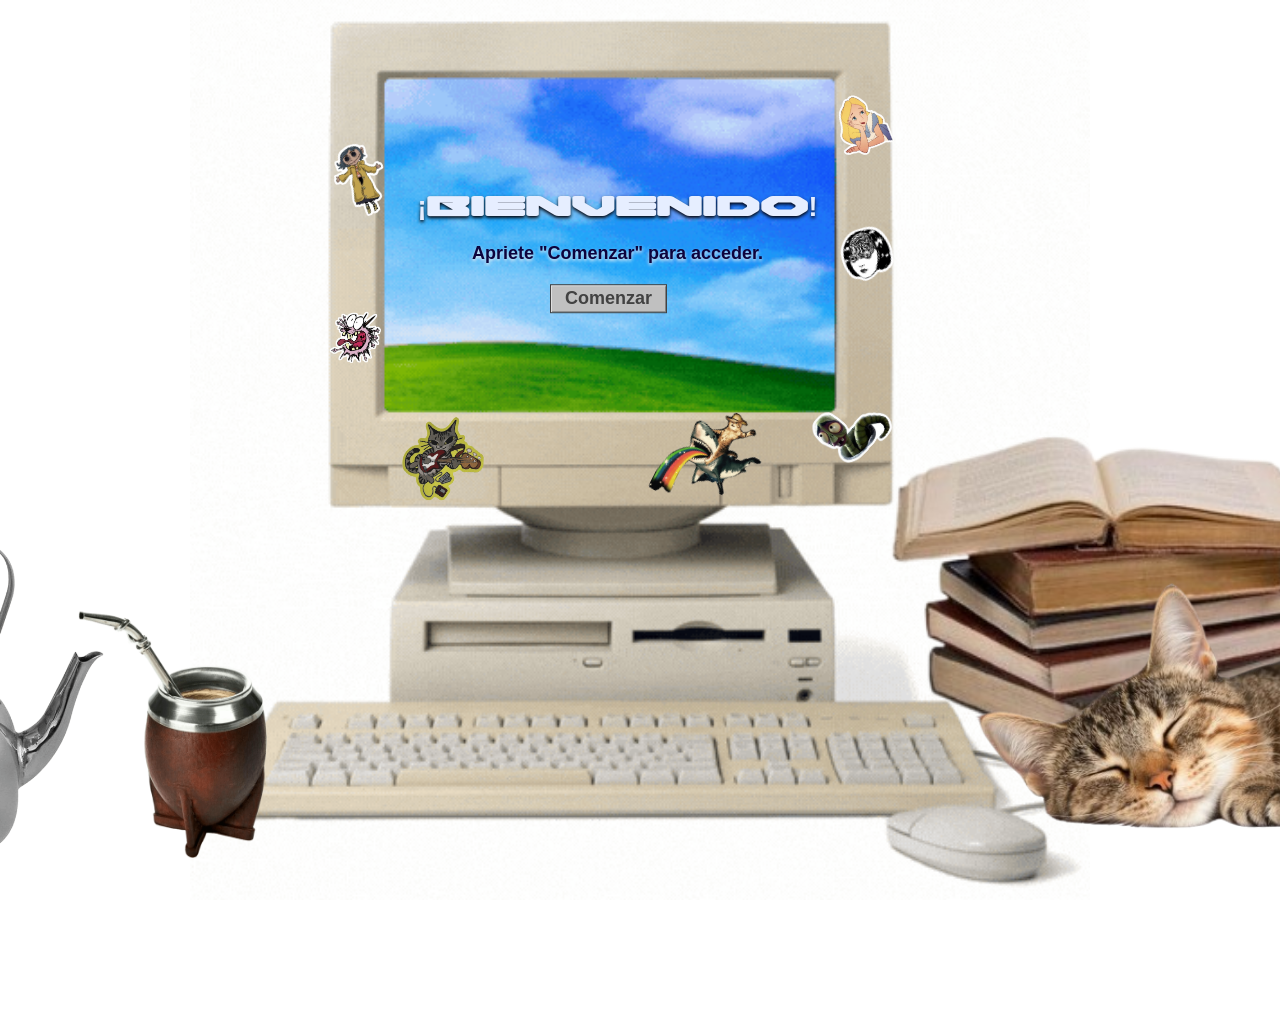
<file: Index.html>
<!DOCTYPE html>
<html lang="es">
<head>
    <meta charset="UTF-8">
    <meta name="viewport" content="width=device-width, initial-scale=1.0">
    <title>Document</title>
    <link rel="stylesheet" href="bienven.css">
    <link href="https://api.fontshare.com/v2/css?f[]=array@400,701&display=swap" rel="stylesheet">
    <link rel="shortcut icon" href="../imagenes/poblacion.png" type="image/x-icon">
</head>
<body>
    <main>
        <div class="monitor-area">
            
            <section class="ini">
                <h1>¡Bienvenido!</h1>
                <h2>Apriete "Comenzar" para acceder.</h2>
                <button class="bt"><a href="principal/guia.html">Comenzar</a></button>
            </section>

            <section class="img">
                <div class="centro">
                    <img id="gato" src="../imagenes/Guitar Cat Sticker.png" alt="gato">
                    <img id="cool" src="../imagenes/So cool.png" alt="cool">
                </div>

                <div class="centro-der">
                    <img id="al" src="../imagenes/alicia.png" alt="alicia">
                    <img id="ju" src="../imagenes/junji.png" alt="junji">
                    <img id="gus" src="../imagenes/Gusano.png" alt="gusanito">
                </div>

                <div class="centro-iz">
                    <img id="cora" src="../imagenes/coraline.png" alt="coraline">
                    <img id="perro" src="../imagenes/coraje.png" alt="perro">
                </div>

                <div class="izq">
                    <img id="pava" src="../imagenes/Pava.png" alt="pava">
                    <img id="mate" src="../imagenes/mate.png" alt="mate">
                </div>

                <div class="der">
                    <img id="lib" src="../imagenes/libros.png" alt="libros">
                    <img id="gato-der" src="../imagenes/gato.png" alt="gato">
                </div>
            </section>

        </div>
    </main>
</body>
</html>
</file>
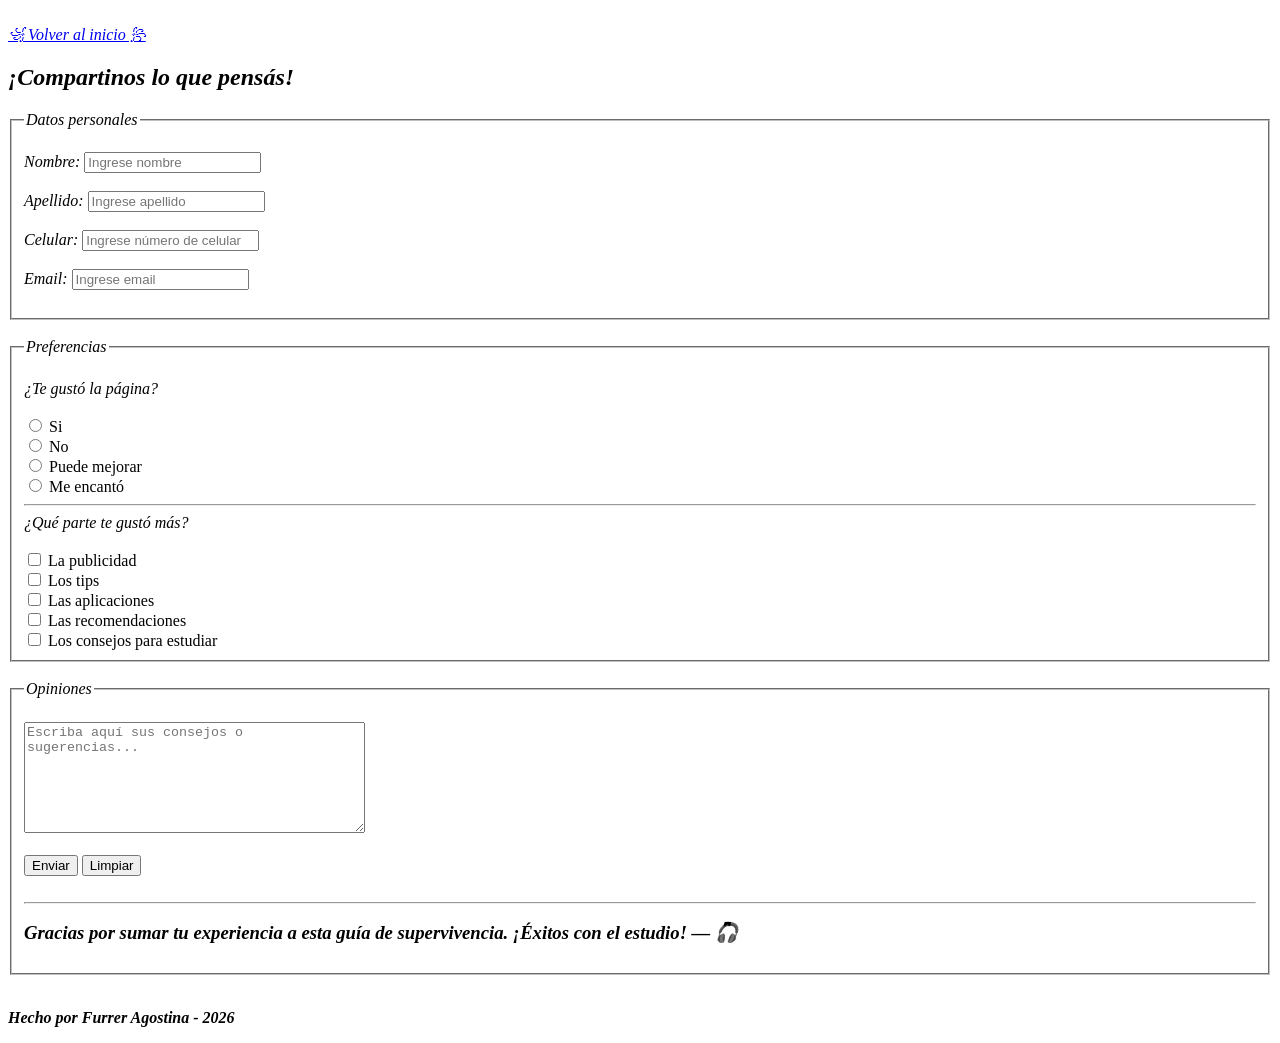
<file: formulario.html>
<!DOCTYPE html>
<html lang="en">
<head>
    <meta charset="UTF-8">
    <meta name="viewport" content="width=device-width, initial-scale=1.0">
    <title>Formulario de contacto</title>
    <link rel="shortcut icon" href="imagenes/poblacion.png" type="image/x-icon">
</head>

<body>
    <header>
        <br>
        <a href="Index.html"><i>꧁ Volver al inicio ꧂</i></a>
        <br>
    </header>

    <main>
        <article>
            <h1><i>¡Compartinos lo que pensás!</i></h1>
        </article>

        <form action="">
            <fieldset>
                <legend><i>Datos personales</i></legend>
                <br>
                <label for="nombre"><i>Nombre:</i></label>
                <input type="text" id="nombre" name="nombre" placeholder="Ingrese nombre" required>
                <br><br>

                <label for="apellido"><i>Apellido:</i></label>
                <input type="text" id="apellido" name="apellido" placeholder="Ingrese apellido">
                <br><br>

                <label for="celular"><i>Celular:</i></label>
                <input type="tel" id="celular" name="celular" pattern="[0-9]+" title="Solo números" placeholder="Ingrese número de celular" required>
                <br><br>

                <label for="email"><i>Email:</i></label>
                <input type="email" id="email" name="email" placeholder="Ingrese email" required>
                <br><br>
            </fieldset>

            <br>

            <fieldset>
                <legend><i>Preferencias</i></legend>
                <br>
                <label><i>¿Te gustó la página?</i></label> 
                <br><br>
                <input type="radio" name="valoracion" id="v1" value="si"> <label for="v1">Si</label> <br>
                <input type="radio" name="valoracion" id="v2" value="no"> <label for="v2">No</label> <br>
                <input type="radio" name="valoracion" id="v3" value="mejorar"> <label for="v3">Puede mejorar</label> <br>
                <input type="radio" name="valoracion" id="v4" value="encanto"> <label for="v4">Me encantó</label> <br> 
                
                <hr>
                
                <label><i>¿Qué parte te gustó más?</i></label> 
                <br><br>
                <input type="checkbox" name="gusto" id="p1" value="publicidad"> <label for="p1">La publicidad</label> <br>
                <input type="checkbox" name="gusto" id="p2" value="tips"> <label for="p2">Los tips</label> <br>
                <input type="checkbox" name="gusto" id="p3" value="apps"> <label for="p3">Las aplicaciones</label> <br>
                <input type="checkbox" name="gusto" id="p4" value="recom"> <label for="p4">Las recomendaciones</label> <br>
                <input type="checkbox" name="gusto" id="p5" value="consejos"> <label for="p5">Los consejos para estudiar</label> <br>
            </fieldset>

            <br>

            <fieldset>
                <legend><i>Opiniones</i></legend>
                <br>
                <textarea name="comentarios" id="comentarios" rows="7" cols="40" maxlength="171" placeholder="Escriba aquí sus consejos o sugerencias..."></textarea> 
                <br> <br>

                <input type="submit" value="Enviar">
                <input type="reset" value="Limpiar">
                <br><br>

                <hr>
                <h3><i>Gracias por sumar tu experiencia a esta guía de supervivencia. ¡Éxitos con el estudio! — 🎧ྀི</i></h3>
            </fieldset>
        </form>
    </main>

    <footer>
        <br>
        <p><b><i>Hecho por Furrer Agostina - 2026</i></b></p>
    </footer>
</body>

</html>
</file>
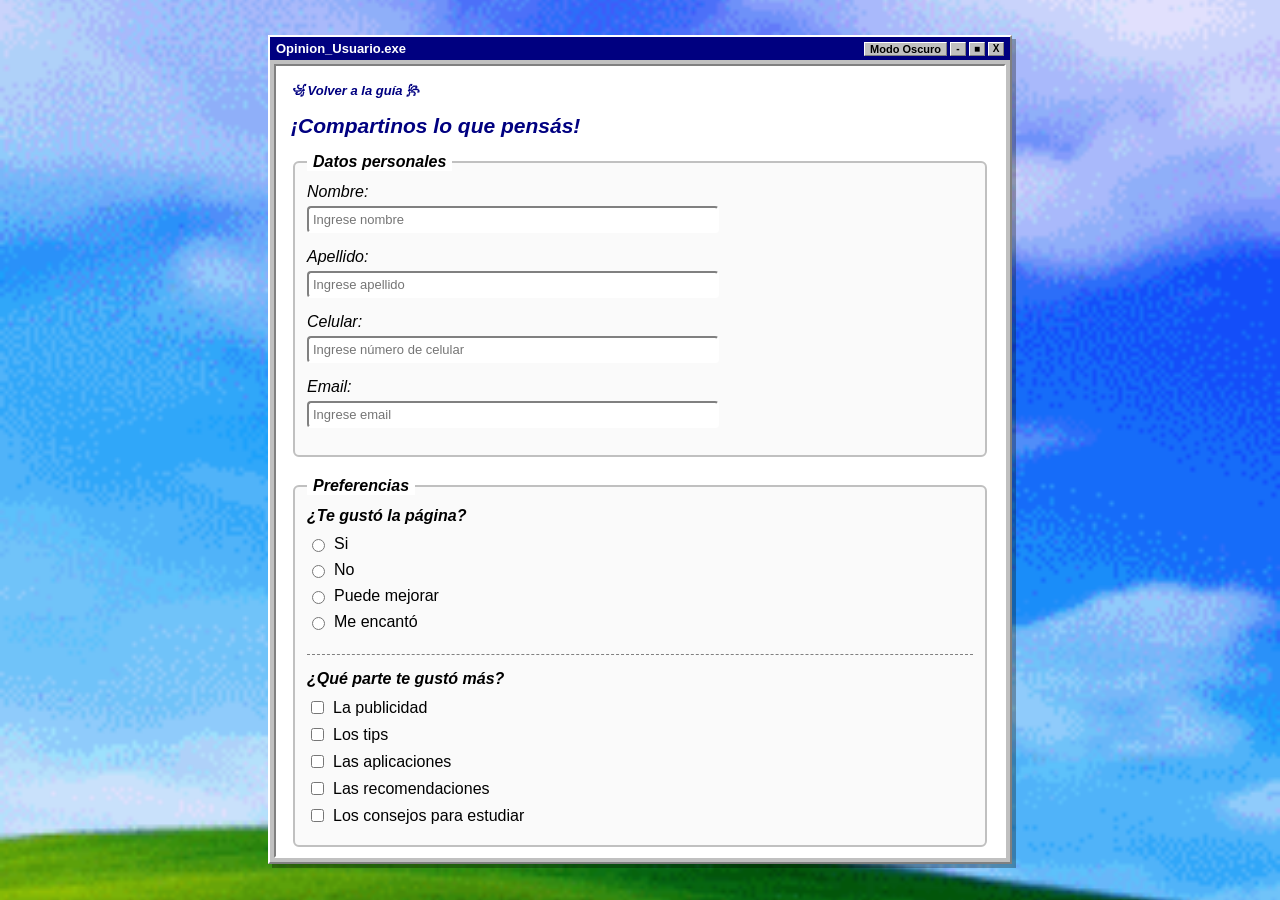
<file: formulario/formulario.html>
<!DOCTYPE html>
<html lang="es">
<head>
    <meta charset="UTF-8">
    <meta name="viewport" content="width=device-width, initial-scale=1.0">
    <title>Formulario de contacto</title>
    <link rel="stylesheet" href="form.css">
    <link href="https://api.fontshare.com/v2/css?f[]=array@400,701&display=swap" rel="stylesheet">
    <link rel="shortcut icon" href="../imagenes/favi-form.gif" type="image/x-icon">
</head>
<body>

    <main class="contenedor-central">
        
        <div class="barra-titulo-ventana">
            <span class="texto-titulo">Opinion_Usuario.exe</span>
            <div class="botones-ventana">
                <button type="button" id="btn-modo-oscuro-form" class="btn-mini-win" style="width: auto; padding: 0 5px; font-size: 11px;">Modo Oscuro</button>
                <button class="btn-mini-win">-</button>
                <button class="btn-mini-win">■</button>
                <button class="btn-mini-win">X</button>
            </div>
        </div>

        <div class="cuerpo-ventana">
            
            <nav class="contenedor-regreso">
                <a href="../principal/guia.html" class="enlace-volver">꧁ Volver a la guía ꧂</a>
            </nav>

            <article>
                <h1>¡Compartinos lo que pensás!</h1>
            </article>

            <form action="#">
                <fieldset class="grupo-formulario">
                    <legend>Datos personales</legend>
                    
                    <div class="campo-formulario">
                        <label for="nombre">Nombre:</label>
                        <input type="text" id="nombre" name="nombre" placeholder="Ingrese nombre" class="entrada-texto" required>
                    </div>

                    <div class="campo-formulario">
                        <label for="apellido">Apellido:</label>
                        <input type="text" id="apellido" name="apellido" placeholder="Ingrese apellido" class="entrada-texto">
                    </div>

                    <div class="campo-formulario">
                        <label for="celular">Celular:</label>
                        <input type="tel" id="celular" name="celular" pattern="[0-9]+" title="Solo números" placeholder="Ingrese número de celular" class="entrada-texto" required>
                    </div>

                    <div class="campo-formulario">
                        <label for="email">Email:</label>
                        <input type="email" id="email" name="email" placeholder="Ingrese email" class="entrada-texto" required>
                    </div>
                </fieldset>

                <fieldset class="grupo-formulario">
                    <legend>Preferencias</legend>
                    
                    <span class="pregunta-formulario">¿Te gustó la página?</span> 
                    
                    <div class="opcion-seleccion"><input type="radio" name="valoracion" id="v1" value="si"> <label for="v1">Si</label></div>
                    <div class="opcion-seleccion"><input type="radio" name="valoracion" id="v2" value="no"> <label for="v2">No</label></div>
                    <div class="opcion-seleccion"><input type="radio" name="valoracion" id="v3" value="mejorar"> <label for="v3">Puede mejorar</label></div>
                    <div class="opcion-seleccion"><input type="radio" name="valoracion" id="v4" value="encanto"> <label for="v4">Me encantó</label></div>
                    
                    <hr class="linea-separadora">
                    
                    <span class="pregunta-formulario">¿Qué parte te gustó más?</span> 
                    
                    <div class="opcion-seleccion"><input type="checkbox" name="gusto" id="p1" value="publicidad"> <label for="p1">La publicidad</label></div>
                    <div class="opcion-seleccion"><input type="checkbox" name="gusto" id="p2" value="tips"> <label for="p2">Los tips</label></div>
                    <div class="opcion-seleccion"><input type="checkbox" name="gusto" id="p3" value="apps"> <label for="p3">Las aplicaciones</label></div>
                    <div class="opcion-seleccion"><input type="checkbox" name="gusto" id="p4" value="recom"> <label for="p4">Las recomendaciones</label></div>
                    <div class="opcion-seleccion"><input type="checkbox" name="gusto" id="p5" value="consejos"> <label for="p5">Los consejos para estudiar</label></div>
                </fieldset>

                <fieldset class="grupo-formulario">
                    <legend>Opiniones</legend>
                    
                    <div class="campo-formulario">
                        <textarea name="comentarios" id="comentarios" rows="7" cols="40" maxlength="171" placeholder="Escriba aquí sus consejos o sugerencias..." class="area-comentario"></textarea> 
                    </div>

                    <div id="mensaje-alerta" class="alerta-retro" style="display: none;"></div>

                    <div class="contenedor-botones-form" >
                        <input type="submit" value="Enviar" class="btn-formulario">
                        <input type="reset" value="Limpiar" class="btn-formulario">
                    </div>

                    <hr class="linea-separadora">
                    <h3 class="agradecimiento">Gracias por sumar tu experiencia a esta guía de supervivencia. ¡Éxitos con el estudio! — 🎧ྀི</h3>
                </fieldset>
            </form>

            <footer class="pie-ventana">
                <p><b>Hecho por Furrer Agostina - 2026</b></p>
            </footer>
        </div>
    </main>
    <script src="form.js" defer></script>
</body>
</html>
</file>
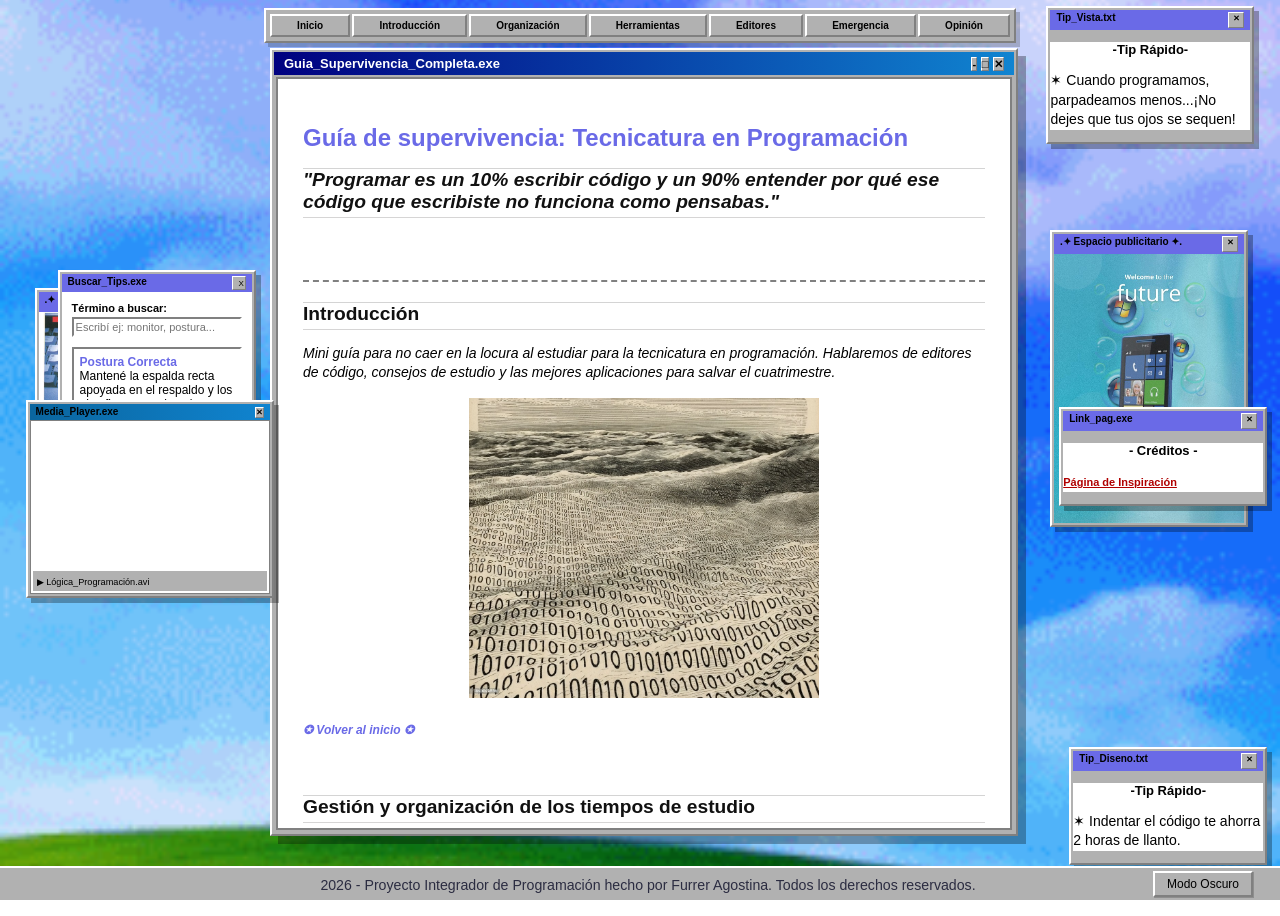
<file: principal/guia.html>
<!DOCTYPE html>
<html lang="es">
<head>
    <meta charset="UTF-8">
    <meta name="viewport" content="width=device-width, initial-scale=1.0">
    <title>Proyecto Integrador</title>
    <link rel="stylesheet" href="guia.css">
    <link href="https://api.fontshare.com/v2/css?f[]=array@400,701&display=swap" rel="stylesheet">
    <link rel="shortcut icon" href="../imagenes/luna.png" type="image/x-icon">
</head>
<body>

    <main class="escritorio">
        
        <nav class="barra-navegacion-superior">
            <div class="nav-contenido">
                <a href="#inicio" class="btn-nav">Inicio</a>
                <a href="#Guia" class="btn-nav">Introducción</a>
                <a href="#organizacion" class="btn-nav">Organización</a>
                <a href="#apps" class="btn-nav">Herramientas</a>
                <a href="#tabla" class="btn-nav">Editores</a>
                <a href="#emergencia" class="btn-nav">Emergencia</a>
                <a href="#opinion" class="btn-nav">Opinión</a>
            </div>
        </nav>

        <div class="fila-ventanas">

            <div class="columna-lateral">
                <aside class="mini-ventana v-video">
                    <div class="barra-titulo-mini video-titulo">
                        <span>Media_Player.exe</span>
                        <div class="botones-win"><span class="btn-win-mini">✕</span></div>
                    </div>
                    <div class="contenido-mini-video">
                        <iframe width="100%" height="140" src="https://www.youtube.com/embed/0qAGE70xpiA" title="CÓMO INICIARSE EN LA PROGRAMACIÓN" frameborder="0" allowfullscreen></iframe>
                        <div class="reproductor-controles"><small>▶ Lógica_Programación.avi</small></div>
                    </div>
                </aside>

                <div class="mini-ventana v-ergo">
                  <div class="barra-titulo-mini">
                      <span>Buscar_Tips.exe</span>
                     <button class="btn-win-mini">X</button>
                  </div>
    
                   <div class="contenido-mini" id="contenedor-busqueda-tips">
        
                      <div class="buscador-bloque-input">
                          <label for="input-buscador" class="buscador-etiqueta">Término a buscar:</label>
                         <input type="text" id="input-buscador" placeholder="Escribí ej: monitor, postura...">
                      </div>

                         <div id="lista-resultados-tips" class="buscador-lista-resultados"></div>

                   </div>
                </div>

                
                <aside class="mini-ventana v-pub1">
                    <div class="barra-titulo-mini">
                        <span>.✦ Espacio publicitario ✦.</span>
                        <span class="btn-win-mini">✕</span>
                    </div>
                    <div class="contenido-mini-ad">
                        <img src="../imagenes/venta.jpg" alt="Anuncio" >
                    </div>
                </aside>
            </div>

            <div class="columna-lateral">
                <aside class="mini-ventana v-vista">
                    <div class="barra-titulo-mini">
                        <span>Tip_Vista.txt</span>
                        <span class="btn-win-mini">✕</span>
                    </div>
                    <div class="contenido-mini">
                        <h3>-Tip Rápido-</h3>
                        <p>✶ Cuando programamos, parpadeamos menos...¡No dejes que tus ojos se sequen!</p>
                    </div>
                </aside>

                <aside class="mini-ventana v-pub2">
                    <div class="barra-titulo-mini">
                        <span>.✦ Espacio publicitario ✦.</span>
                        <span class="btn-win-mini">✕</span>
                    </div>
                    <div class="contenido-mini-ad">
                        <img src="../imagenes/publicidad.jpg" alt="Anuncio" >
                    </div>
                </aside>

                <aside class="mini-ventana v-diseno">
                    <div class="barra-titulo-mini">
                        <span>Tip_Diseno.txt</span>
                        <span class="btn-win-mini">✕</span>
                    </div>
                    <div class="contenido-mini">
                        <h3>-Tip Rápido-</h3>
                        <p>✶ Indentar el código te ahorra 2 horas de llanto.</p>
                    </div>
                </aside>

                <aside class="mini-ventana v-link">
                    <div class="barra-titulo-mini">
                        <span>Link_pag.exe</span>
                        <span class="btn-win-mini">✕</span>
                    </div>
                    <div class="contenido-mini">
                        <h3>- Créditos -</h3>
                        <p><a id="link-pag" href="https://hhroses.art/">Página de Inspiración</a></p>
                    </div>
                </aside>
            </div>

            <div class="contenedor-central">
                <section class="ventana-principal">
                    <div class="barra-titulo">
                        <span class="archivo">Guia_Supervivencia_Completa.exe</span>
                        <div class="botones-win">
                            <span class="btn-win">-</span>
                            <span class="btn-win">□</span>
                            <span class="btn-win close">✕</span>
                        </div>
                    </div>

                    <div class="pantalla-contenido">
                        
                        <header id="inicio" class="seccion-bloque">
                            <div class="header-contenido">
                                <h1>Guía de supervivencia: Tecnicatura en Programación</h1>
                                <h2><i>"Programar es un 10% escribir código y un 90% entender por qué ese código que escribiste no funciona como pensabas."</i></h2>
                            </div>
                        </header>

                        <hr class="separador-retro">

                        <section id="Guia" class="seccion-bloque">
                            <div class="contenido-seccion">
                                <h2>Introducción</h2>
                                <p>
                                    <i>Mini guía para no caer en la locura al estudiar para la tecnicatura en programación. Hablaremos de
                                    editores de código, consejos de estudio y las mejores aplicaciones para salvar el cuatrimestre.</i>
                                </p>
                                <div class="imagen">
                                    <img src="../imagenes/codigo-.jpg" alt="Imagen representativa de líneas de código fuente en un editor" width="350">
                                </div>
                                <p><a href="#inicio" class="link-volver"><b><i>✪ Volver al inicio ✪</i></b></a></p>
                            </div>
                        </section>

                        <section id="organizacion" class="seccion-bloque">
                            <div class="contenido-seccion">
                                <h2><b>Gestión y organización de los tiempos de estudio</b></h2>
                                <p><i>Para poder administrar bien nuestro tiempo y no caer ante la tentación de mirar las
                                redes sociales mientras la computadora sigue con la pantalla de error, acá te dejamos
                                una serie de consejos que podés seguir para cambiar esos malos hábitos.</i></p>

                                <h3><u>Consejos a tomar en cuenta:</u></h3>
                                <ul>
                                    <li>
                                        <strong>Técnica Pomodoro (El clásico 25/5):</strong>
                                        <p>Trabajá 25 minutos y descansá 5. Es el truco definitivo para engañar a la procrastinación.</p>
                                    </li>
                                    <li>
                                        <strong>Bloques de enfoque profundo:</strong>
                                        <p>Apagá el celu por 90 minutos. Algunos problemas de C# necesitan que estés concentrado al 100% sin distracciones.</p>
                                    </li>
                                    <li>
                                        <strong>Descansos activos:</strong>
                                        <p>Levantate de la silla. Si descansás mirando Instagram, tu cerebro sigue procesando información y no se resetea.</p>
                                    </li>
                                    <li>
                                        <strong>Hacer tarjetas con los temas:</strong>
                                        <p>Resumí los conceptos clave en tarjetas. Es mejor estudiar 10 minutos por día con tarjetas que 10 horas antes del parcial.</p>
                                    </li>
                                </ul>
                                <p><a href="#inicio" class="link-volver"><b><i>✪ Volver al inicio ✪</i></b></a></p>
                            </div>
                        </section>

                        <section id="apps" class="seccion-bloque">
                            <div class="contenido-seccion">
                                <h2><b>Apps salva-cuatrimestres</b></h2>
                                <p>Acá tenemos un listado de <i>apps</i> con las cuales se puede contar cuando estamos pasando por
                                tiempos oscuros durante el aprendizaje o simplemente para seguir aprendiendo cada día un poco más.</p>

                                <ol>
                                    <li>
                                        <strong>Notion:</strong>
                                        <ul>
                                            <li><p>Es la herramienta definitiva para organizar materias. Permite crear páginas con bloques de código que respetan los colores de la sintaxis.</p></li>
                                        </ul>
                                    </li>
                                    <li>
                                        <strong>Obsidian:</strong>
                                        <ul>
                                            <li><p>Funciona mediante nodos. Es perfecta para conectar conceptos: podés vincular "Lógica" con "C#" visualmente.</p></li>
                                        </ul>
                                    </li>
                                    <li>
                                        <strong>Anki (Flashcards de memoria):</strong>
                                        <ul>
                                            <li><p>Utiliza la repetición espaciada para que no te olvides de los comandos de SQL o de Git. Es magia para los finales.</p></li>
                                        </ul>
                                    </li>
                                    <li>
                                        <strong>Mimo / SoloLearn:</strong>
                                        <ul>
                                            <li><p>Ideal para aprovechar los tiempos muertos. Permiten practicar desafíos de HTML o Python en formato de juego.</p></li>
                                        </ul>
                                    </li>
                                    <li>
                                        <strong>Excalidraw (Pizarrón digital):</strong>
                                        <ul>
                                            <li><p>Permite dibujar diagramas de flujo y esquemas de bases de datos antes de escribir una sola línea de código.</p></li>
                                        </ul>
                                    </li>
                                </ol>
                                <p><a href="#inicio" class="link-volver"><b><i>✪ Volver al inicio ✪</i></b></a></p>
                            </div>
                        </section>

                        <section id="tabla" class="seccion-bloque">
                            <div class="contenido-seccion">
                                <h2>Comparativa de Editores de Código</h2>
                                <p>No todos los editores son iguales. Dependiendo de qué estés programando y de qué tanta potencia tenga tu compu, te va a convenir uno u otro.</p>

                                <table border="1">
                                    <thead>
                                        <tr>
                                            <th>Categoría</th>
                                            <th>Editor</th>
                                            <th>Puntos Fuertes</th>
                                            <th>Consumo de RAM</th>
                                            <th>Nivel</th>
                                            <th>Uso principal</th>
                                        </tr>
                                    </thead>
                                    <tbody>
                                        <tr>
                                            <td rowspan="2">Livianos / Versátiles</td>
                                            <td>Visual Studio Code</td>
                                            <td>Extensiones infinitas y gran comunidad.</td>
                                            <td>Medio</td>
                                            <td>Principiante / Avanzado</td>
                                            <td>Desarrollo Web (HTML, JS)</td>
                                        </tr>
                                        <tr>
                                            <td>Sublime Text</td>
                                            <td>Velocidad pura; abre archivos gigantes al toque.</td>
                                            <td>Bajo</td>
                                            <td>Intermedio</td>
                                            <td>Edición rápida de archivos</td>
                                        </tr>
                                        <tr>
                                            <td rowspan="2">Potentes / Especializados</td>
                                            <td>Cursor (AI)</td>
                                            <td>Predicción de código con IA integrada.</td>
                                            <td>Medio / Alto</td>
                                            <td>Cualquiera</td>
                                            <td>Programación asistida por IA</td>
                                        </tr>
                                        <tr>
                                            <td>Visual Studio 2022</td>
                                            <td>Ideal para C# y proyectos empresariales pesados.</td>
                                            <td>Muy Alto</td>
                                            <td>Avanzado / Estudiante</td>
                                            <td>C#,.NET y C++</td>
                                        </tr>
                                    </tbody>
                                </table>
                                <p><a href="#inicio" class="link-volver"><b><i>✪ Volver al inicio ✪</i></b></a></p>
                            </div>
                        </section>

                        <section id="emergencia" class="seccion-bloque">
                            <div class="contenido-seccion">
                                <h2>¡Protocolo de emergencia!</h2>
                                <p>Errores cualquiera comete y en la programación hay de sobra; no hace falta perder la cabeza por un punto y coma mal puesto. Acá hay una serie de tips de que hacer cuando te quedas atascado en una línea de código o cuando el error esta jugando a las escondidas:</p>

                                <article class="pasos-emergencia">
                                    <h3>Pasos a seguir para mantener la cordura:</h3>
                                    <ul>
                                        <li><strong>Confesionario de código:</strong> <p>Busca un objeto, tu espejo o el gato. Explica línea por línea qué querés que haga tu código. A mitad de la explicación seguro ya te habrás dado cuenta del error.</p></li>
                                        <li><strong>Tomate un descanso:</strong> <p>Si te quedás mirando el error fijo por dos horas, el error se vuelve invisible. Levantate y aprovecha a estirarte un poco. Cuando vuelvas con el cerebro fresco, vas a notar al instante lo que esta mal.</p></li>
                                        <li><strong>El "copy-paste" consciente:</strong> <p>Copiá el error tal cual te sale y pegalo en el buscador. Alguien en algún rincón del mundo ya sufrió por lo mismo que vos y seguro ya hay miles de soluciones.</p></li>
                                        <li><strong>Borrar y volver a empezar:</strong> <p>A veces tocamos tanto que el código queda hecho un nudo. Si no es mucho, borrá esa parte y escribila de cero. Casi siempre sale más rápido y más limpio a la segunda.</p></li>
                                        <li><strong>Dormí un poco:</strong> <p>Si son las 3 AM y seguís peleando, rendite por hoy. Mañana a la mañana lo vas a arreglar en 5 minutos. El cerebro en modo zombie no programa, solo escribe problemas.</p></li>
                                    </ul>
                                </article>
                                <p><a href="#inicio" class="link-volver"><b><i>✪ Volver al inicio ✪</i></b></a></p>
                            </div>
                        </section>

                        <section id="opinion" class="seccion-bloque">
                            <div class="contenido-seccion">
                                <h2><i>✶ Compartinos tu opinión ✶</i></h2>
                                <p>¡Dejanos saber qué es lo que pensás acerca de esta guía básica y comentanos tus consejos!</p>
                                <p><a href="../formulario/formulario.html" class="win-link">* Ingresá aquí para completar el formulario</a></p>
                            </div>
                        </section>

                    </div>
                </section>
            </div>

        </div> 
    </main>

    <footer>
        <div class="copyright">
            <small>2026 - Proyecto Integrador de Programación hecho por Furrer Agostina. Todos los derechos reservados.</small>
        </div>

        <div class="contenedor-modo-oscuro">
        <button id="btn-modo-oscuro" class="btn-retro-sistema">Modo Oscuro</button>
       </div>
    </footer>
<script src="script.js" defer></script>
</body>
</html>
</file>
<file: bienven.css>
/*variables */
@font-face {
    font-family: 'MiFuente';
    src: url(../y2k_brutalism/Y2K\ Brutalism\ Typeface.otf) format('truetype');
}

:root {
    --font-array: 'Array', sans-serif;
}

/*base y flex*/
body {
    margin: 0;
    height: 100vh;
    width: 100vw;
    overflow: hidden;
    background-color: #ffffff; 
    display: flex;
    align-items: center;
    justify-content: center;
}

/* Contenedor de la computadora */
.monitor-area {
    position: relative;
    width: 100vmin; 
    height: 100vmin; 
    background-image: url(../imagenes/compu.gif);
    background-size: contain;
    background-position: center;
    background-repeat: no-repeat;
    font-family: 'MiFuente', sans-serif;
}

/* Inicio*/
.ini {
    position: absolute;
    top: 28%;
    left: 40%; 
    transform: translate(-50%, -50%);
    width: 60%; 
    z-index: 10;
    display: flex;
    flex-direction: column;   
    align-items: center;       
    text-align: center;        
    gap: 20px;
}

.ini h1 {
    font-size: 3vmin; 
    color: rgb(230, 238, 255);
    text-shadow: 0 0.2vmin 0.4vmin #04040c;
    margin: 0 0vmin 0vmin 15vmin;
}

.ini h2 {
    font-size: 2vmin;
    color: rgb(13, 3, 61);
    text-shadow: 0 0.2vmin 0.4vmin #f3f3f3;
    margin: 0 0vmin 0vmin 15vmin;
    line-height: 1.2;
    font-family: var(--font-array);
}

/* botón estilo Windows retro */
.bt {
    font-family: 'MS Sans Serif', 'Microsoft Sans Serif', Tahoma, sans-serif;
    font-size: 2vmin;
    padding: 0.5vmin 1.5vmin;
    min-width: 9vmin;
    height: auto;
    background: #c0c0c0;
    color: #424242;
    border: none;
    outline: 0.2vmin solid;
    outline-color: #ffffff #808080 #808080 #ffffff;
    box-shadow:
        inset 1px 1px 0px #dfdfdf,
        inset -1px -1px 0px #808080;
    cursor: pointer;
    user-select: none;
    line-height: 1;
    text-align: center;
    display: inline-block;
    margin: 0 2vmin 0vmin 15vmin;
}

.bt a {
    text-decoration: none;
    font-weight: bold;
    color: inherit;
}

.bt:hover {
    box-shadow:
        inset 1px 1px 0px #808080,
        inset -1px -1px 0px #dfdfdf;
    outline-color: #808080 #ffffff #ffffff #808080;
}

/*ubicación de stickers*/
.img {
    position: absolute;
    top: 0;
    left: 0;
    width: 100%;
    height: 100%;
}

.centro, .izq, .der, .centro-der, .centro-iz {
    position: absolute;
    display: flex;
}

.centro {
    bottom: 43%; 
    left: 33%;
    transform: translateX(-50%);
    gap: 100%; 
    z-index: 6;
}

.centro-der {
    right: 23%; 
    top: 10%;
    flex-direction: column;
    gap: 7vmin;
    z-index: 5;
}

.centro-iz {
    left: 13%;
    top: 15%;
    flex-direction: column;
    gap: 9vmin;
    z-index: 60;
}

.izq {
    bottom: 15%;
    left: -30%;
    z-index: 5;
}

.der {
    bottom: 10%;
    right: -30%;
    width: 35%;
    height: 25%;
    display: block;
    z-index: 1;
}

/* estilos para img*/
.img img {
    height: auto;
    position: relative;
    transition: transform 0.4s ease;
}

/* Tamaños y rotaciones base */
#gato { width: 10vmin; transform: rotate(30deg); }
#cool { width: 10vmin; transform: rotate(27deg); }

#mate { 
    width: 26vmin; 
    left: -40%;
    bottom: -17vmin;
    transform-origin: bottom right; 
    transition: transform 0.5s ease-out; 
}

#pava { width: 45vmin; left: -30%; bottom: -15vmin;}

#gato-der { 
    width: 60vmin; 
    position: absolute;
    right: -40%;           
    bottom: -17vmin; 
    z-index: 3;         
}

#lib {
    width: 97vmin;       
    position: absolute; 
    left: -118%;        
    bottom: -98%;
    z-index: 2;         
}

/* Stickers  */
#al { width: 7vmin; transform: rotate(-22deg); left: 25%; top: 10%; }
#ju { width: 7vmin; transform: rotate(-20deg); left: 33%; }
#gus { width: 8vmin; transform: rotate(-44deg); left: 7%; top: 5vmin; }
#cora { width: 10vmin; transform: rotate(-20deg); left: 10%;}
#perro { width: 7vmin; left: 19%;}

/* Efecto hover */
#gato:hover, #cool:hover, #al:hover, #ju:hover, #gus:hover, #cora:hover {
    transform: scale(1.1);
}

#perro:hover { 
    transform: translateY(-0.5vmin); 
}
</file>
<file: formulario/form.css>
:root {
    --gris-windows: #c0c0c0;
    --azul-windows: #000080;
    --sombra-windows: #808080;
    --blanco-windows: #ffffff;
    --texto-color: #000000;
    --font-array: 'Array', sans-serif;
}

/*modo oscuro*/
body.dark-mode {
    --gris-windows: #191f1c !important;
    --azul-windows: #022002 !important;
    --sombra-windows: #0b110f !important;
    --blanco-windows: #232c2a !important;
    --texto-color: #00ff00 !important;
    background-image: linear-gradient(rgba(6, 12, 3, 0.945), rgba(6, 22, 14, 0.973)), url("../imagenes/fondo.gif") !important;
}

/* Ajuste de los campos de entrada de texto y textareas en modo oscuro */
body.dark-mode .entrada-texto,
body.dark-mode .area-comentario,
body.dark-mode select {
    background-color: var(--sombra-windows) !important;
    color: var(--texto-color)!important;
    border-color: var(--sombra-windows) var(--blanco-windows) var(--blanco-windows) var(--sombra-windows) !important;
}

/* Ajuste de los botones*/
body.dark-mode #btn-modo-oscuro-form,
body.dark-mode .btn-formulario,
body.dark-mode .btn-mini-win {
    color: #00ff00 !important;
    background: #19221e !important;
    border-color: var(--blanco-windows) var(--sombra-windows) var(--sombra-windows) var(--blanco-windows) !important;
}
body.dark-mode .btn-formulario:hover {
    background-color:var(--blanco-windows) !important;
}

/* Cambiar el color de los enlaces de regreso */
body.dark-mode .enlace-volver {
    color: var(--texto-color)!important;
}
/*botón*/
body.dark-mode #btn-modo-oscuro-form {
    color: var(--texto-color)!important;
    border-color: var(--blanco-windows) var(--sombra-windows) var(--sombra-windows) var(--blanco-windows) !important;
}

body.dark-mode .contenedor-central,
body.dark-mode label,
body.dark-mode .pregunta-formulario,
body.dark-mode h1,
body.dark-mode h3,
body.dark-mode p,
body.dark-mode legend,
body.dark-mode .texto-titulo,             
body.dark-mode .agradecimiento {           
    color: var(--texto-color) !important;
}

body.dark-mode .cuerpo-ventana,
body.dark-mode fieldset,
body.dark-mode form {
    background-color: var(--gris-windows) !important;
    color: var(--texto-color) !important;
}

/* --- SCROLLBAR RETRO PERSONALIZADA EN MODO OSCURO --- */
body.dark-mode .contenedor-central::-webkit-scrollbar {
    width: 16px !important;
    background-color: #0d1311 !important; /* Canal de la barra oscuro */
}
body.dark-mode .contenedor-central::-webkit-scrollbar-thumb {
    background-color: #1c2622 !important; /* Barra de arrastre */
    border: 2px solid !important;
    border-color: #2d3834 #050807 #050807 #2d3834 !important; /* Bordes simulando relieve retro */
}
body.dark-mode .contenedor-central {
    scrollbar-color: #1c2622 #0d1311 !important;
    scrollbar-width: auto !important;
}

/* Base del cuerpo*/
body {
    margin: 0;
    padding: 0;
    font-family: var(--font-array);
    background-image: url(../imagenes/fondo.gif); 
    background-size: cover;
    background-position: center;
    background-attachment: fixed;
    color: var(--texto-color);
    overflow: hidden;
}

/* ventana central*/
.contenedor-central {
    position: fixed;
    top: 35px; 
    left: 50%;              
    transform: translateX(-50%); 
    width: 92vw;
    max-width: 740px;       
    height: calc(100vh - 75px); 
    background: var(--gris-windows);
    border: 2px solid;
    border-color: var(--blanco-windows) var(--sombra-windows) var(--sombra-windows) var(--blanco-windows);
    box-shadow: 4px 4px 0px rgba(0,0,0,0.3);
    z-index: 10;            
    display: flex;
    flex-direction: column;
}

/* Barra azul superior */
.barra-titulo-ventana {
    background: var(--azul-windows);
    color: white;
    padding: 4px 6px;
    display: flex;
    justify-content: space-between;
    align-items: center;
    font-weight: bold;
    font-size: 13px;
}

.botones-ventana {
    display: flex;
    gap: 3px;
}

.btn-mini-win {
    background: var(--gris-windows);
    border: 1px solid;
    border-color: var(--blanco-windows) var(--sombra-windows) var(--sombra-windows) var(--blanco-windows);
    font-weight: bold;
    font-size: 10px;
    cursor: pointer;
    width: 16px;
    height: 14px;
    display: flex;
    align-items: center;
    justify-content: center;
    padding: 0;
}

.cuerpo-ventana {
    background: var(--blanco-windows);
    margin: 4px;
    padding: 15px;
    flex-grow: 1;
    overflow-y: auto; 
    border: 2px solid;
    border-color: var(--sombra-windows) var(--blanco-windows) var(--blanco-windows) var(--sombra-windows);
}

/*volver a la guia*/
.contenedor-regreso {
    margin-bottom: 15px;
    text-align: left;
}

.enlace-volver {
    color: var(--azul-windows);
    text-decoration: none;
    font-size: 13px;
    font-weight: bold;
    display: inline-block;
    font-style: italic;
    transition: color 0.3s ease, transform 0.2s ease;
}

.enlace-volver:hover {
    text-decoration: underline; 
    color: #0000ff;
    transform: scale(1.05);
}

/* Diseño interno del form */
h1 {
    font-size: 21px;
    color: var(--azul-windows);
    margin-top: 5px;
    margin-bottom: 15px;
    font-style: italic;
}

.grupo-formulario {
    border: 2px solid var(--gris-windows);
    padding: 12px;
    background: #fafafa;
    margin-bottom: 20px; /* Reemplaza los <br> externos */
    border-radius: 6px;
    display: grid; 
    grid-template-columns: 1fr; 
    border-radius: 6px; 
    transition: transform 0.3s ease, box-shadow 0.3s ease; 
}

.grupo-formulario:hover {
    transform: translateY(-2px); 
    box-shadow: 4px 4px 10px rgba(0, 0, 0, 0.15);
}

.grupo-formulario legend {
    font-weight: bold;
    background: var(--blanco-windows);
    padding: 0 6px;
    font-style: italic;
}

/* Contenedores de campos internos */
.campo-formulario {
    margin-bottom: 15px;
    display: flex;
    flex-direction: column;
    gap: 5px;
}

.campo-formulario label {
    font-style: italic;
}

.pregunta-formulario {
    display: block;
    font-style: italic;
    margin-bottom: 10px;
    font-weight: bold;
}

/* Campos de texto */
.entrada-texto, .area-comentario {
    width: 95%;
    max-width: 400px;
    border: 2px solid;
    border-color: var(--sombra-windows) var(--blanco-windows) var(--blanco-windows) var(--sombra-windows);
    padding: 4px;
    font-family: var(--font-array); 
    font-size: 13px;
    border-radius: 4px;
}

.area-comentario {
    max-width: 100%;
    resize: none;
}

.opcion-seleccion {
    margin-bottom: 8px;
    display: flex;
    align-items: center;
    gap: 6px;
}

.linea-separadora {
    border: none;
    border-top: 1px dashed var(--sombra-windows);
    margin: 15px 0;
}
/*alerta retro*/
.alerta-retro {
    font-size: 12px;
    font-weight: bold;
    padding: 6px;
    margin: 10px 0;
    display: none; /* Oculto por defecto */
    border: 2px solid;
}

/* Cuando ocurre un error  */
.alerta-retro.error {
    display: block;
    background: #ffdbdb;
    color: #b00000;
    border-color: #808080 #ffffff #ffffff #808080;
}

/* Cuando se envía correctamente */
.alerta-retro.exito {
    display: block;
    background: #e1ffe1;
    color: #006400;
    border-color: #808080 #ffffff #ffffff #808080;
}

/* Botones de acción inferiores */
.contenedor-botones-form {
    display: flex;
    gap: 10px;
    margin-top: 15px;
}

.btn-formulario {
    background: var(--gris-windows);
    border: 2px solid;
    border-color: var(--blanco-windows) var(--sombra-windows) var(--sombra-windows) var(--blanco-windows);
    padding: 6px 15px;
    font-family: var(--font-array);
    font-weight: bold;
    cursor: pointer;
    border-radius: 4px;
    transition: background-color 0.2s ease, border-color 0.2s ease;
}

.btn-formulario:hover {
    background-color: #dfdfdf;
}

.btn-formulario:active {
    border-color: var(--sombra-windows) var(--blanco-windows) var(--blanco-windows) var(--sombra-windows);
}

.agradecimiento {
    font-size: 14px;
    font-style: italic;
}

.pie-ventana {
    text-align: center;
    margin-top: 20px;
    font-size: 12px;
    color: var(--sombra-windows);
}

.pie-ventana b i {
    font-style: italic;
}

/*Responsive*/
/*Media Query 1: tablets*/
@media (max-width: 768px) {
    .contenedor-central {
        width: 94vw;
        top: 25px;
        height: calc(100vh - 50px);
    }
}

/* Media Query 2: celulares */
@media (max-width: 480px) { 
    .contenedor-central {
        width: 96vw;
        top: 15px;
        height: calc(100vh - 30px);
    }
    h1 {
        font-size: 18px; /* Achica un toque el título */
    }
}
</file>
<file: principal/guia.css>
/* 1. FUENTES Y VARIABLES (CON MODO OSCURO)*/
:root {
    --win-gris: #b1b1b1;
    --win-blan: #ffffff;
    --win-somb: #808080;
    --win-azul: #6a6ae7;
    --font-array: 'Array', sans-serif; 
    --filtro-tinte: transparent; 
    --filtro-brillo: none;
    --win-fondo-interno: #ffffff; 
    
    /* Variables dinámicas para degradés, textos y tablas */
    --win-barra-deg1: #000080;
    --win-barra-deg2: #1084d0;
    --win-barra-video1: #0a659e;
    --win-barra-video2: #1084d0;
    --win-texto: #000000;
    --win-borde-tabla: #ccc;
}

body.dark-mode {
    --win-gris: #1d2522;          /* Gris oscuro para ventanas */
    --win-blan: #3a4743;          /* Bordes */
    --win-somb: #0b110f;          /* Sombras*/
    --win-azul: #023002;          /* Cabeceras verde oscuro */
    --win-texto: #00ff00;         /* Texto verde */
    --filtro-tinte: rgba(12, 48, 12, 0.5); /* Capa verde oscura translúcida sobre el GIF */
    --filtro-brillo: brightness(0.20) contrast(1.20); 
    --win-fondo-interno: #111614; /* Fondo oscuro para el interior de las ventanas */
    
    /* Degradés y bordes nocturnos */
    --win-barra-deg1: #023002;    
    --win-barra-deg2: #0a630a;    
    --win-barra-video1: #012201;  
    --win-barra-video2: #054d05;
    --win-borde-tabla: #0a630a;   
}

/*2. ESTILOS BASE DEL BODY Y CAPA FILTRO*/
body {
    background-image: url(../imagenes/fondo.gif);
    background-size: cover;
    background-position: center;
    background-attachment: fixed;
    min-height: 100vh;
    width: 100vw;
    display: flex;
    flex-direction: column;
    justify-content: flex-start;
    align-items: center;
    font-family: var(--font-array);
    overflow: hidden; /* Mantiene la pantalla fija sin scroll de navegador */
  }

/* Capa que procesa y oscurece el GIF */
body::before {
    content: "";
    position: fixed;
    top: 0;
    left: 0;
    width: 100vw;
    height: 100vh;
    background-color: var(--filtro-tinte);
    backdrop-filter: var(--filtro-brillo);
    -webkit-backdrop-filter: var(--filtro-brillo);
    pointer-events: none; 
    z-index: -1; /* Se posiciona justo encima del GIF pero DETRÁS de las ventanas */
    transition: background-color 0.3s ease, backdrop-filter 0.3s ease;
}

/* Color base del texto y transiciones generales */
.ventana-principal,
.mini-ventana, 
.mini-ventana span, 
.nav-contenido {
    color: var(--win-texto);
    transition: color 0.3s ease;
}

/* Aplicar el color variable al fondo de las ventanas chiquitas */
.contenido-mini, 
.contenido-mini-video, 
.contenido-mini-ad { 
    background-color: var(--win-fondo-interno) !important;
    transition: background-color 0.3s ease;
}

/* 3. ESTRUCTURA Y LAYOUT (ESCRITORIO WINDOWS)*/
.escritorio {
    width: 100vw;
    height: calc(100vh - 640px); 
    position: relative;
    padding: 52px 40px 4px;
    box-sizing: border-box;
}

/* Barra de nav superior */
.barra-navegacion-superior {
    position: fixed; /* Se queda clavado en la pantalla */
    top: 8px; /* Separación del monitor */
    left: 50%;
    transform: translateX(-50%); 
    width: 95vw;
    max-width: 740px;
    background: var(--win-gris);
    border: 2px solid;
    border-color: var(--win-blan) var(--win-somb) var(--win-somb) var(--win-blan);
    padding: 4px;
    box-shadow: 4px 4px 0px rgba(0,0,0,0.2);
    z-index: 1000; /* Asegura que pase por encima de cualquier otra ventana */
    overflow: hidden;
    transition: background 0.3s ease, border-color 0.3s ease;
}

.nav-contenido {
    display: flex;
    justify-content: space-between;
    align-items: center;
    gap: 2px;
    flex-wrap: nowrap;
    width: 100%;
}

.btn-nav {
    flex-grow: 1; /* Todos los botones miden lo mismo y se reparten el espacio */
    flex-shrink: 1; /* Da permiso obligatorio para q se achiquen */
    text-align: center;
    white-space: nowrap; 
    background: var(--win-gris);
    border: 2px solid;
    border-color: var(--win-blan) var(--win-somb) var(--win-somb) var(--win-blan);
    color: #000000 !important; 
    text-decoration: none;
    font-size: 10px;         
    padding: 4px 2px;   
    font-weight: bold;
    transition: background 0.3s ease, border-color 0.3s ease;
}

/* Efecto click en los botones del menú */
.btn-nav:active {
    border-color: var(--win-somb) var(--win-blan) var(--win-blan) var(--win-somb);
    padding: 5px 0.2em 3px 0.4em;
}

.fila-ventanas {
    display: flex;
    justify-content: center;
    align-items: center;
    gap: 10px;
    width: 95vw;
    max-width: 768px;
    height: calc(100% - 70px); /* Ajuste de altura disponible */
}

.columna-lateral {
    display: flex;
    flex-direction: column;
    gap: 15px;
    width: 210px;
    flex-shrink: 0;
}

.contenedor-central {
    position: fixed;
    top: 48px;              
    left: 50%;             
    transform: translate(-50%);
    width: 92vw;
    max-width: 740px; /* Ancho de la ventana de la guía */
    height: calc(100vh - 120px); 
    z-index: 10; /* Queda en una capa intermedia, bajo el menú */
}

/*4. VENTANAS (PRINCIPAL Y MINI VENTANAS)*/
.ventana-principal {
    background: var(--win-gris);
    width: 100%;
    height: 100%;           
    border: 2px solid;
    border-color: var(--win-blan) var(--win-somb) var(--win-somb) var(--win-blan);
    box-shadow: 8px 8px 0px rgba(0,0,0,0.3);
    display: flex;
    flex-direction: column;
    padding: 2px;
    transition: background 0.3s ease, border-color 0.3s ease;
}

.barra-titulo {
    background: linear-gradient(90deg, var(--win-barra-deg1), var(--win-barra-deg2));
    color: white;
    padding: 4px 10px;
    display: flex;
    justify-content: space-between;
    font-weight: bold;
    font-size: 13px;
    transition: background 0.3s ease;
}

.btn-win {
    background: var(--win-gris);
    color: black;
    border: 1px solid;
    border-color: var(--win-blan) var(--win-somb) var(--win-somb) var(--win-blan);
    width: 18px; height: 18px;
    text-align: center; line-height: 14px;
    font-size: 11px;
    cursor: pointer;
}

/* Contenedor central blanco con scroll interno */
.pantalla-contenido {
    background: var(--win-fondo-interno) !important;
    flex-grow: 1;
    margin: 2px;
    border: 2px solid var(--win-somb);
    overflow-y: scroll; /* Scroll web para navegar */
    padding: 25px;
    transition: background 0.3s ease, border-color 0.3s ease;
}

.seccion-bloque {
    padding-bottom: 30px;
    margin-bottom: 15px;
}

.separador-retro {
    border: 0;
    border-top: 2px dashed var(--win-somb);
    margin: 20px 0;
}

/* Mini ventanas a los costados */
.mini-ventana {
    position: fixed; /* Se clavan en la pantalla */
    background: var(--win-gris);
    width: 190px;   
    border: 2.5px solid;
    border-color: var(--win-blan) var(--win-somb) var(--win-somb) var(--win-blan);
    box-shadow: 5px 5px 0px rgba(0,0,0,0.3);
    padding: 2px;
    z-index: 50;
    transition: background 0.3s ease, border-color 0.3s ease;
}

.barra-titulo-mini {
    background: var(--win-azul); 
    color: white;
    padding: 2px 6px;
    display: flex;
    justify-content: space-between;
    font-size: 10px;
    font-weight: bold;
    transition: background 0.3s ease;
}

.btn-win-mini { /* Equis X */
    background: var(--win-gris);
    color: black;
    border: 1px solid;
    border-color: var(--win-blan) var(--win-somb) var(--win-somb) var(--win-blan);
    width: 14px; height: 14px;
    font-size: 8px; 
    text-align: center; 
    line-height: 11px;
    cursor: pointer;
}

/* Ventana de video */
.video-titulo {
    background: linear-gradient(90deg, var(--win-barra-video1), var(--win-barra-video2)) !important; 
    transition: background 0.3s ease;
}

.contenido-mini-video {
    background: #000000;
    border: 1px solid var(--win-somb);
    padding: 2px;
}

.reproductor-controles {
    background: var(--win-gris);
    color: black;
    padding: 4px;
    font-size: 11px;
    text-align: left;
    border-top: 2px solid var(--win-blan);
    margin-top: 2px;
    transition: background 0.3s ease, color 0.3s ease;
}

/* 5. CONTENIDOS, TEXTOS Y ELEMENTOS INTERNOS*/
h1 { 
    font-size: 1.5rem;
    color: var(--win-azul); 
    margin-bottom: 8px; 
}

h2 { 
    font-size: 1.2rem; 
    margin-bottom: 12px; 
    color: #111;
    border-top: 1.5px solid rgb(212, 212, 212);
    border-bottom: 1.3px solid rgb(214, 213, 213); 
    padding-bottom: 4px;
}

h3 { 
    margin: 12px 0 6px 0; 
    font-size: 13px;
}

p { 
    line-height: 1.4; 
    margin-bottom: 10px; 
    font-size: 14px;
}

ul, ol { 
    margin-left: 20px; 
    margin-bottom: 12px; 
    font-size: 14px;
}

li { 
    margin-bottom: 4px; 
}

table { 
    width: 100%; 
    border-collapse: collapse;
    margin: 15px 0; 
    font-size: 12px; 
}

th { 
    background: var(--win-gris); 
    padding: 6px; 
    border: 1px solid var(--win-somb);
    font-weight: bold; 
}

td { 
    padding: 6px; 
    border: 1px solid var(--win-borde-tabla);
    transition: border 0.3s ease;
}

.imagen { 
    text-align: center; 
    margin: 15px 0; 
}

.link-volver { 
    color: var(--win-azul);
    text-decoration: none; 
    font-size: 12px; 
    display: inline-block; 
    margin-top: 5px; 
}

.win-link { 
    color: #b00000; 
    font-weight: bold;
}

#link-pag {
    color: #b00000;
    font-weight: bold;
    font-size: 11px;
    text-align: center;
}

/* Footer */
footer {
    position: fixed;
    bottom: 0; width: 100%;
    background: var(--win-gris);
    border-top: 2px solid var(--win-blan);
    padding: 5px 55px;
    z-index: 500;
    transition: background 0.3s ease, border-color 0.3s ease;
}

.copyright { 
    text-align: center; 
    font-size: 17px; 
    color: rgb(43, 44, 65);
    margin-top: 2px; 
    transition: color 0.3s ease, text-shadow 0.3s ease;
}

.contenido-mini h3 { text-align: center; }
.contenido-mini p { text-align: left; }

/* Estilos extraídos del HTML para el Buscador de Tips */
#contenedor-busqueda-tips {
    padding: 10px;
    font-size: 13px;
}

/* Posicionamiento Ventanas Izquierdas */
.v-video { top: 400px; left: 2vw; width: 240px; z-index: 60; }
.v-ergo { top: 270px; left: 4.5vw; z-index: 58; }
.v-pub1 { bottom: 330px; left: 2.7vw; }

/* Posicionamiento Ventanas Derechas */
.v-vista { top: 6px; right: 2vw; width: 200px; }
.v-pub2 { top: 230px; right: 2.5vw; width: 190px; z-index: 59; }
.v-diseno { bottom: 35px; right: 1vw; z-index: 60; }
.v-link { bottom: 394px; right: 1vw; width: 200px; z-index: 60; }

/* Contenedor del Botón */
.contenedor-modo-oscuro {
    position: absolute;
    bottom: 3px;  
    right: 90px;   
    z-index: 1000;
}

/* Botón con el relieve de Windows 95 */
.btn-retro-sistema {
    background: var(--win-gris);
    color: var(--win-texto);
    font-family: 'MS Sans Serif', Geneva, sans-serif;
    font-size: 12px;
    padding: 4px 12px;
    border: 2px solid;
    border-color: var(--win-blan) var(--win-somb) var(--win-somb) var(--win-blan);
    cursor: pointer;
    box-shadow: 1px 1px 0px rgba(0,0,0,0.2);
    transition: background 0.3s ease, color 0.3s ease, border-color 0.3s ease;
}

/* Efecto hundido al hacer clic */
.btn-retro-sistema:active {
    border-color: var(--win-somb) var(--win-blan) var(--win-blan) var(--win-somb);
    padding: 5px 11px 3px 13px;
}

/* Ajuste visual del botón en modo oscuro */
body.dark-mode #btn-modo-oscuro {
    border-color: #444 #050505 #050505 #444;
}

/* Apunta directo a las imágenes que están en las ventanas de publicidad */
.v-pub1 .contenido-mini img,
.v-pub2 .contenido-mini img,
.contenido-mini-ad img {
    display: block;
    width: 100%;       
    height: auto;      /* Mantiene la proporción para que no se vea estirada ni aplastada */
    margin: 0;         /* Quita cualquier margen que las descentre */
    padding: 0;        /* Elimina espacios internos */
}

.contenido-mini-ad {
    padding: 0 !important;
    margin: 0 !important;
    overflow: hidden; 
    display: flex;
    justify-content: center;
    align-items: center;
}

.contenido-mini-ad img {
    display: block;
    width: 100%;       
    height: auto;      
    margin: 0;
    padding: 0;
}

/* fuerza a que la publicidad se pegue al borde de la ventana */
.v-pub1 .contenido-mini,
.v-pub2 .contenido-mini,
.contenido-mini-ad {
    padding: 0 !important; 
    overflow: hidden; /* Evita que la imagen se salga de las esquinas */
}

/*COMPONENTES DEL CENTRO DE BÚSQUEDA (TIPS) */

/* Bloque contenedor del input */
.buscador-bloque-input {
    margin-bottom: 10px;
}

/* Etiqueta del buscador */
.buscador-etiqueta {
    font-size: 11px; 
    font-weight: bold; 
    display: block; 
    margin-bottom: 3px;
}

/* Input */
#input-buscador {
    width: 100%; 
    font-size: 11px; 
    padding: 2px; 
    font-family: var(--font-array); 
    box-sizing: border-box;
    background: #ffffff;
    border: 2px solid;
    border-color: var(--win-somb) var(--win-blan) var(--win-blan) var(--win-somb);
}

/* Caja interna con scroll para los resultados */
.buscador-lista-resultados {
    max-height: 150px; 
    overflow-y: auto; 
    font-size: 12px; 
    border: 2px solid;
    border-color: var(--win-somb) var(--win-blan) var(--win-blan) var(--win-somb);
    background: var(--win-fondo-interno); 
    padding: 6px;
}

/* Estilos para los elementos */
.tip-resultado {
    margin-bottom: 8px;
    border-bottom: 1px dashed var(--win-somb);
    padding-bottom: 4px;
}

.tip-titulo {
    color: var(--win-azul);
    display: block;
    font-weight: bold;
}

.tip-vacio {
    font-style: italic;
    color: var(--win-somb);
}


/* 6. ENLACES Y SCROLLBARS (SOLO PARA MODO OSCURO)*/
body.dark-mode h1, 
body.dark-mode h2, 
body.dark-mode h3, 
body.dark-mode p, 
body.dark-mode li,
body.dark-mode th {
    color: var(--win-texto) !important;
    border-color: var(--win-somb) !important; /* Para los bordes y separadores */
}

/* Botones de navegación superior */
body.dark-mode .btn-nav {
    color: var(--win-texto) !important;
}

/* Botones  de cerrar ventana */
body.dark-mode .btn-win, 
body.dark-mode .btn-win-mini {
    color: var(--win-texto);
}

body.dark-mode #input-buscador {
    background: #111614 !important;
    color: #00ff00 !important;
    border: 2px solid !important;
    border-color: var(--win-somb) var(--win-blan) var(--win-blan) var(--win-somb) !important;
}

body.dark-mode .tip-titulo {
    color: #39ff14 !important; 
}

/* Enlaces */
body.dark-mode .link-volver,
body.dark-mode .win-link,
body.dark-mode #link-pag {
    color: #39ff14 !important; 
    font-weight: bold;
    text-shadow: 0 0 5px rgba(57, 255, 20, 0.5); 
}

body.dark-mode .link-volver:hover,
body.dark-mode .win-link:hover,
body.dark-mode #link-pag:hover {
    color: #ffffff !important; 
    text-decoration: underline;
}

/* Resalte del Copyright del Footer */
body.dark-mode footer .copyright {
    color: #ffffff !important; 
    text-shadow: 0 0 4px #00ff00, 0 0 8px rgba(0, 255, 0, 0.6);
}

/* Personalización de la barra de desplazamiento vertical */
body.dark-mode .pantalla-contenido {
    scrollbar-color: #0a630a #111614; /* Firefox */
}

body.dark-mode .pantalla-contenido::-webkit-scrollbar {
    width: 12px;
}

body.dark-mode .pantalla-contenido::-webkit-scrollbar-track {
    background: #111614;
    border-left: 1px solid #0b110f;
}

body.dark-mode .pantalla-contenido::-webkit-scrollbar-thumb {
    background: #0a630a;
    border: 2px solid #111614;
    border-radius: 4px;
}

body.dark-mode .pantalla-contenido::-webkit-scrollbar-thumb:hover {
    background: #00ff00;
}

/* 7. RESPONSIVE MEDIA QUERIES */
@media (max-width: 1220px) {
    .v-video, .v-ergo, .v-pub1, .v-vista, .v-pub2, .v-diseno, .v-link, .columna-lateral { 
        display: none !important;
    } 
}

@media (max-width: 600px) {
    .barra-navegacion-superior { 
        width: 94vw;
    }
    .btn-nav {
        font-size: 1.7vw;
        padding: 3px 1px;
    }
    .nav-contenido {
        flex-wrap: nowrap;       
        overflow-x: auto;
        justify-content: flex-start;
        padding-bottom: 9px;
        -webkit-overflow-scrolling: touch;
    }
}
</file>
